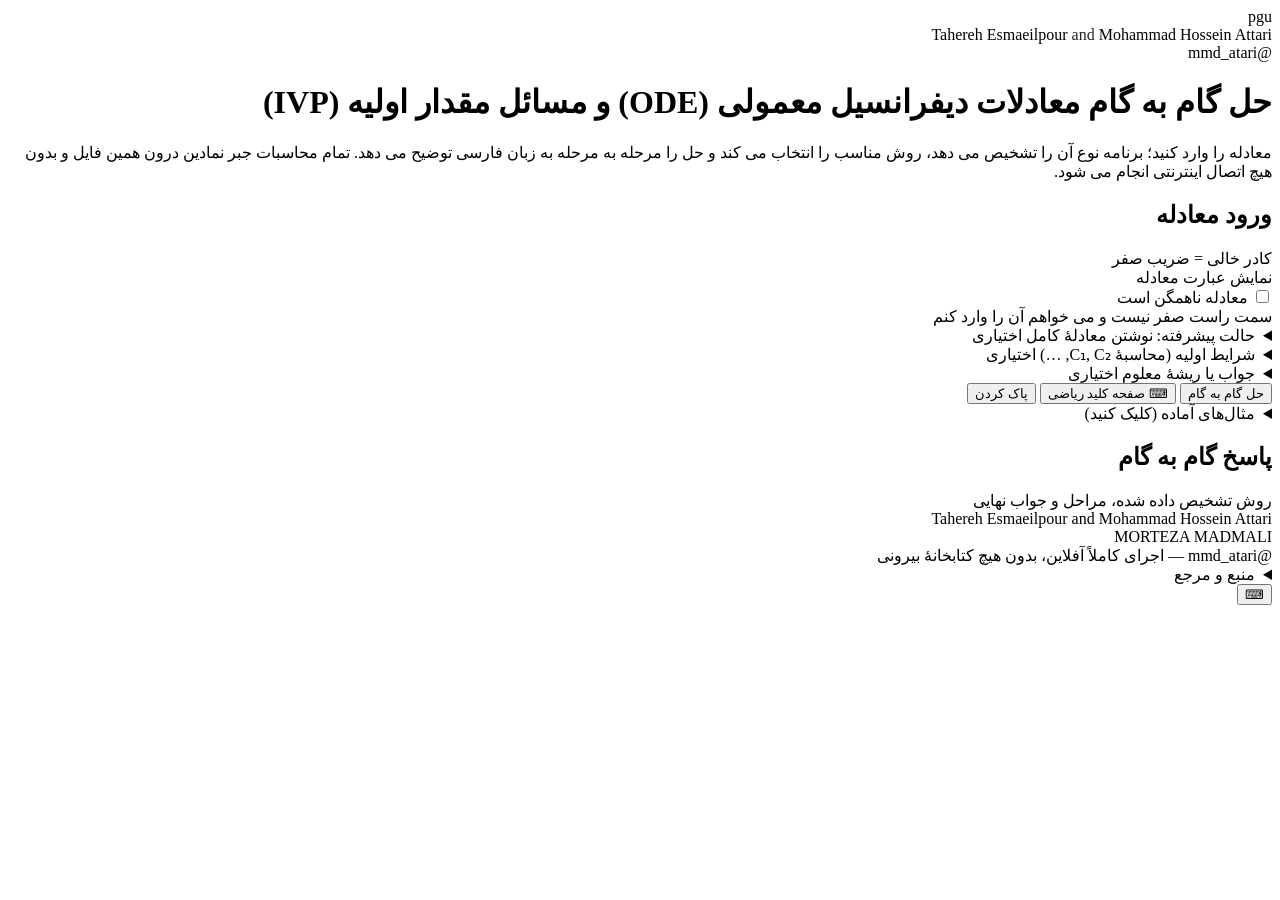
<file: ui/template.html>
<!DOCTYPE html>
<html lang="fa" dir="rtl">
<head>
<meta charset="utf-8">
<meta name="viewport" content="width=device-width, initial-scale=1, maximum-scale=5">
<meta name="description" content="حل گام به گام معادلات دیفرانسیل معمولی و مسائل مقدار اولیه — کاملاً آفلاین">
<meta name="author" content="Tahereh Esmaeilpour and Mohammad Hossein Attari">
<meta name="theme-color" content="#05070f">
<title>حل گام به گام معادلات دیفرانسیل | Tahereh Esmaeilpour &amp; Mohammad Hossein Attari</title>
<link id="favicon" rel="icon" href="data:,">
<style>
/*__CSS__*/
</style>
</head>
<body>
<div class="wrap">

  <header class="hero">
    <div class="hero-top">
      <div class="brand-line">
        <div class="logo-mark" aria-hidden="true">pgu</div>
        <div class="authors">Tahereh Esmaeilpour <span style="font-weight:500;opacity:.85">and</span> Mohammad Hossein Attari</div>
      </div>
      <div class="handle" title="شناسهٔ برنامه">@mmd_atari</div>
    </div>
    <h1>حل گام به گام معادلات دیفرانسیل معمولی (ODE) و مسائل مقدار اولیه (IVP)</h1>
    <p class="sub">
      معادله را وارد کنید؛ برنامه نوع آن را تشخیص می دهد، روش مناسب را انتخاب می کند و حل را
      مرحله به مرحله به زبان فارسی توضیح می دهد. تمام محاسبات جبر نمادین درون همین فایل و
      بدون هیچ اتصال اینترنتی انجام می شود.
    </p>
      </header>

  <div class="layout">

    <!-- ------------------------------ ورودی ------------------------------ -->
    <section class="card input-card" aria-label="ورودی معادله">
      <div class="card-head">
        <h2>ورود معادله</h2>
        <span class="hint">کادر خالی = ضریب صفر</span>
      </div>
      <div class="card-body">

        <div class="preview-label">نمایش عبارت معادله</div>
        <div class="preview" id="previewBox" aria-live="polite"></div>

        <div class="order-row" id="orderRow" role="group" aria-label="انتخاب مرتبه"></div>

        <div id="coefArea">
          <div class="coef-list" id="coefList"></div>
        </div>

        <!-- ------------------------------ صفحه کلید داخلی ------------------------------ -->
        <div class="kb-dock" id="kbDock" role="dialog" aria-label="صفحه کلید ریاضی" aria-modal="false" hidden>
          <div class="kb-bar">
            <div class="kb-title">
              <span class="kb-icon" aria-hidden="true">⌨</span>
              <span>صفحه کلید ریاضی</span>
              <span class="kb-target" id="kbTarget">فیلدی را انتخاب کنید</span>
            </div>
            <div class="kb-bar-actions">
              <button type="button" class="kb-mini" id="kbClose" title="بستن (Esc)" aria-label="بستن صفحه کلید">✕</button>
            </div>
          </div>

          <div class="kb-keys" id="kbKeys" aria-label="کلیدهای ریاضی">
            <button type="button" class="kb-key" data-ins="7">7</button>
            <button type="button" class="kb-key" data-ins="8">8</button>
            <button type="button" class="kb-key" data-ins="9">9</button>
            <button type="button" class="kb-key op" data-ins="/" title="تقسیم">÷</button>
            <button type="button" class="kb-key op" data-ins="*" title="ضرب">×</button>
            <button type="button" class="kb-key edit" data-act="end" title="انتهای خط">⇥</button>
            <button type="button" class="kb-key edit" data-act="home" title="ابتدای خط">⇤</button>
            <button type="button" class="kb-key edit" data-act="back" title="پاک کردن آخرین نویسه">⌫</button>

            <button type="button" class="kb-key" data-ins="4">4</button>
            <button type="button" class="kb-key" data-ins="5">5</button>
            <button type="button" class="kb-key" data-ins="6">6</button>
            <button type="button" class="kb-key op" data-ins="-">−</button>
            <button type="button" class="kb-key op" data-ins="+">+</button>
            <button type="button" class="kb-key op" data-ins="^" title="توان">^</button>
            <button type="button" class="kb-key op" data-ins="=">=</button>
            <button type="button" class="kb-key edit" data-act="left" title="حرکت به چپ">←</button>

            <button type="button" class="kb-key" data-ins="1">1</button>
            <button type="button" class="kb-key" data-ins="2">2</button>
            <button type="button" class="kb-key" data-ins="3">3</button>
            <span class="kb-prime-host">
              <button type="button" class="kb-key var" data-ins="x" title="x — ماوس را روی کلید نگه دارید تا مرتبهٔ مشتق انتخاب شود">x</button>
              <span class="kb-prime-menu" role="group" aria-label="مرتبهٔ مشتق x">
                <button type="button" data-prime-var="x" data-prime-order="1" title="مشتق مرتبهٔ ۱ x">x'</button>
                <button type="button" data-prime-var="x" data-prime-order="2" title="مشتق مرتبهٔ ۲ x">x''</button>
                <button type="button" data-prime-var="x" data-prime-order="3" title="مشتق مرتبهٔ ۳ x">x'''</button>
                <button type="button" data-prime-var="x" data-prime-order="4" title="مشتق مرتبهٔ ۴ x">x''''</button>
              </span>
            </span>
            <span class="kb-prime-host">
              <button type="button" class="kb-key var" data-ins="y" title="y — ماوس را روی کلید نگه دارید تا مرتبهٔ مشتق انتخاب شود">y</button>
              <span class="kb-prime-menu" role="group" aria-label="مرتبهٔ مشتق y">
                <button type="button" data-prime-var="y" data-prime-order="1" title="مشتق مرتبهٔ ۱ y">y'</button>
                <button type="button" data-prime-var="y" data-prime-order="2" title="مشتق مرتبهٔ ۲ y">y''</button>
                <button type="button" data-prime-var="y" data-prime-order="3" title="مشتق مرتبهٔ ۳ y">y'''</button>
                <button type="button" data-prime-var="y" data-prime-order="4" title="مشتق مرتبهٔ ۴ y">y''''</button>
              </span>
            </span>
            <button type="button" class="kb-key edit" data-act="right" title="حرکت به راست">→</button>
            <button type="button" class="kb-key var" data-ins="pi" title="عدد پی">π</button>

            <button type="button" class="kb-key" data-ins="0">0</button>
            <button type="button" class="kb-key fn" data-ins="exp()" data-caret="-1">exp</button>
            <button type="button" class="kb-key fn" data-ins="ln()" data-caret="-1">ln</button>
            <button type="button" class="kb-key fn" data-ins="sqrt()" data-caret="-1">√</button>
            <button type="button" class="kb-key fn" data-ins="sin()" data-caret="-1">sin</button>
            <button type="button" class="kb-key fn" data-ins="cos()" data-caret="-1">cos</button>
            <button type="button" class="kb-key fn" data-ins="tan()" data-caret="-1">tan</button>
            <button type="button" class="kb-key var" data-ins="e" title="پایهٔ لگاریتم طبیعی">e</button>

            <button type="button" class="kb-key tpl" data-tpl="power" title="توان با جایگاه بالای عبارت">xⁿ</button>
            <button type="button" class="kb-key tpl" data-tpl="frac" title="کسر با صورت و مخرج">a/b</button>
            <button type="button" class="kb-key tpl" data-tpl="sqrt" title="ریشه با جایگاه داخل">√□</button>
            <button type="button" class="kb-key tpl" data-tpl="abs" title="قدر مطلق">|□|</button>
            <button type="button" class="kb-key tpl" data-tpl="func" title="تابع با جایگاه ورودی">f( )</button>
            <button type="button" class="kb-key tpl" data-tpl="paren" title="پرانتز">( )</button>
            <button type="button" class="kb-key edit wide" data-act="clear" title="پاک کردن تمام فیلد">پاک</button>
          </div>

          <div class="kb-composer" id="kbComposer" hidden>
            <div class="kb-comp-head">
              <span id="kbCompTitle">ساختار</span>
              <button type="button" class="kb-mini" id="kbCompClose" aria-label="بستن ساختار">✕</button>
            </div>
            <div class="kb-comp-body" id="kbCompBody"></div>
            <div class="kb-comp-foot">
              <span class="kb-comp-hint">جایگاه‌ها را با همان کیبورد پر کنید</span>
              <button type="button" class="kb-comp-cancel" id="kbCompCancel">لغو</button>
              <button type="button" class="kb-comp-ok" id="kbCompInsert">درج</button>
            </div>
          </div>

          <div class="kb-foot">
            <span class="kb-tip">روی فیلد بزنید؛ کلیدهای xⁿ، a/b و √□ جایگاه‌های تصویری باز می کنند. نیازی به کیبورد دستگاه نیست.</span>
            <button type="button" class="kb-solve" id="kbSolve">حل گام به گام ↵</button>
          </div>
        </div>

        <div id="rhsRow">
          <label class="switch-row" for="nonhomCheck">
            <input type="checkbox" id="nonhomCheck">
            <span class="switch" aria-hidden="true"></span>
            <span>
              <span class="sw-label">معادله ناهمگن است</span><br>
              <span class="sw-hint">سمت راست صفر نیست و می خواهم آن را وارد کنم</span>
            </span>
          </label>
          <div class="field" id="rhsField" style="display:none">
            <label>سمت راست معادله <span class="math-inline"><i>f</i>(<i>x</i>,<i>y</i>)</span></label>
            <input type="text" class="math-input" dir="ltr" id="rhsInput" placeholder="exp(2*x)  یا  x*y^2  یا  sin(x)" autocomplete="off" spellcheck="false">
          </div>
        </div>

        <details class="section">
          <summary>حالت پیشرفته: نوشتن معادلهٔ کامل <span class="badge-opt">اختیاری</span></summary>
          <div class="inner">
            <label class="switch-row" for="rawCheck">
              <input type="checkbox" id="rawCheck">
              <span class="switch" aria-hidden="true"></span>
              <span>
                <span class="sw-label">معادله را به شکل کامل می نویسم</span><br>
                <span class="sw-hint">مناسب معادله‌های ضمنی، کامل (Exact) و کلرو</span>
              </span>
            </label>
            <div class="field" id="rawField" style="display:none">
              <label>معادلهٔ کامل <span class="sub">(مشتق اول را با y' بنویسید؛ مرتبهٔ اول)</span></label>
              <textarea class="math-input" dir="ltr" id="rawInput" placeholder="(2*x+y) + (x+2*y)*y' = 0" spellcheck="false"></textarea>
            </div>
          </div>
        </details>

        <details class="section">
          <summary>شرایط اولیه (محاسبهٔ C₁, C₂, …) <span class="badge-opt">اختیاری</span></summary>
          <div class="inner">
            <label class="switch-row" for="icCheck">
              <input type="checkbox" id="icCheck">
              <span class="switch" aria-hidden="true"></span>
              <span>
                <span class="sw-label">شرایط اولیه را دارم</span><br>
                <span class="sw-hint">با وارد کردن مقادیر، ثابت‌ها و جواب خصوصی محاسبه می شوند</span>
              </span>
            </label>
            <div id="icBody" style="display:none">
              <div id="icFields"></div>
            </div>
          </div>
        </details>

        <details class="section">
          <summary>جواب یا ریشهٔ معلوم <span class="badge-opt">اختیاری</span></summary>
          <div class="inner">
            <div class="field">
              <label>جواب خصوصی یا ریشهٔ معلوم</label>
              <input type="text" class="math-input" dir="ltr" id="knownInput" placeholder="مثلاً  1   یا   exp(x)" autocomplete="off" spellcheck="false">
              <div class="sub">
                برای ریکاتی: یک جواب خصوصی معادله؛ برای کاهش مرتبه: جواب <span class="math-inline"><i>y</i><sub>1</sub></span>؛
                برای معادله‌های با ضرایب ثابت: یکی از ریشه‌های معادلهٔ مشخصه.
              </div>
            </div>
          </div>
        </details>

        <div class="error-box" id="errorBox" role="alert"></div>

        <div class="actions">
          <button class="btn btn-primary" id="solveBtn" type="button">حل گام به گام</button>
          <button class="btn btn-ghost" id="kbOpenBtn" type="button">⌨ صفحه کلید ریاضی</button>
          <button class="btn btn-ghost" id="resetBtn" type="button">پاک کردن</button>
        </div>

        <details class="section">
          <summary>مثال‌های آماده (کلیک کنید)</summary>
          <div class="inner">
            <div class="examples" id="examples"></div>
          </div>
        </details>

      </div>
    </section>

    <!-- ------------------------------ نتیجه ------------------------------ -->
    <section class="card result-card" aria-label="پاسخ گام به گام">
      <div class="card-head">
        <h2>پاسخ گام به گام</h2>
        <span class="hint">روش تشخیص داده شده، مراحل و جواب نهایی</span>
      </div>
      <div class="result-wrap" id="resultWrap"></div>
    </section>

  </div>

  <footer class="foot">
    <div class="names">Tahereh Esmaeilpour and Mohammad Hossein Attari</div>
    <div class="names">MORTEZA MADMALI</div>
    <div>@mmd_atari — اجرای کاملاً آفلاین، بدون هیچ کتابخانهٔ بیرونی</div>
    <details class="source-ref">
      <summary>منبع و مرجع</summary>
      <div class="source-body">
        <div class="source-title">دیفرانسیل کرایه چیان</div>
        <div>کتاب مرجع معادلات دیفرانسیل — مجموعهٔ <span dir="ltr">physlib</span></div>
        <div class="source-note">نسخهٔ اسکن شده (۳۸۵ صفحه)؛ فایل PDF به صورت جداگانه نگهداری می شود و در مخزن گنجانده نشده است.</div>
      </div>
    </details>
  </footer>

  <button type="button" class="kb-fab" id="kbToggle" aria-label="نمایش صفحه کلید ریاضی" aria-expanded="false" title="صفحه کلید ریاضی (Alt+K)">⌨</button>

</div>
<script>
/*__JS__*/
</script>
</body>
</html>
</file>
